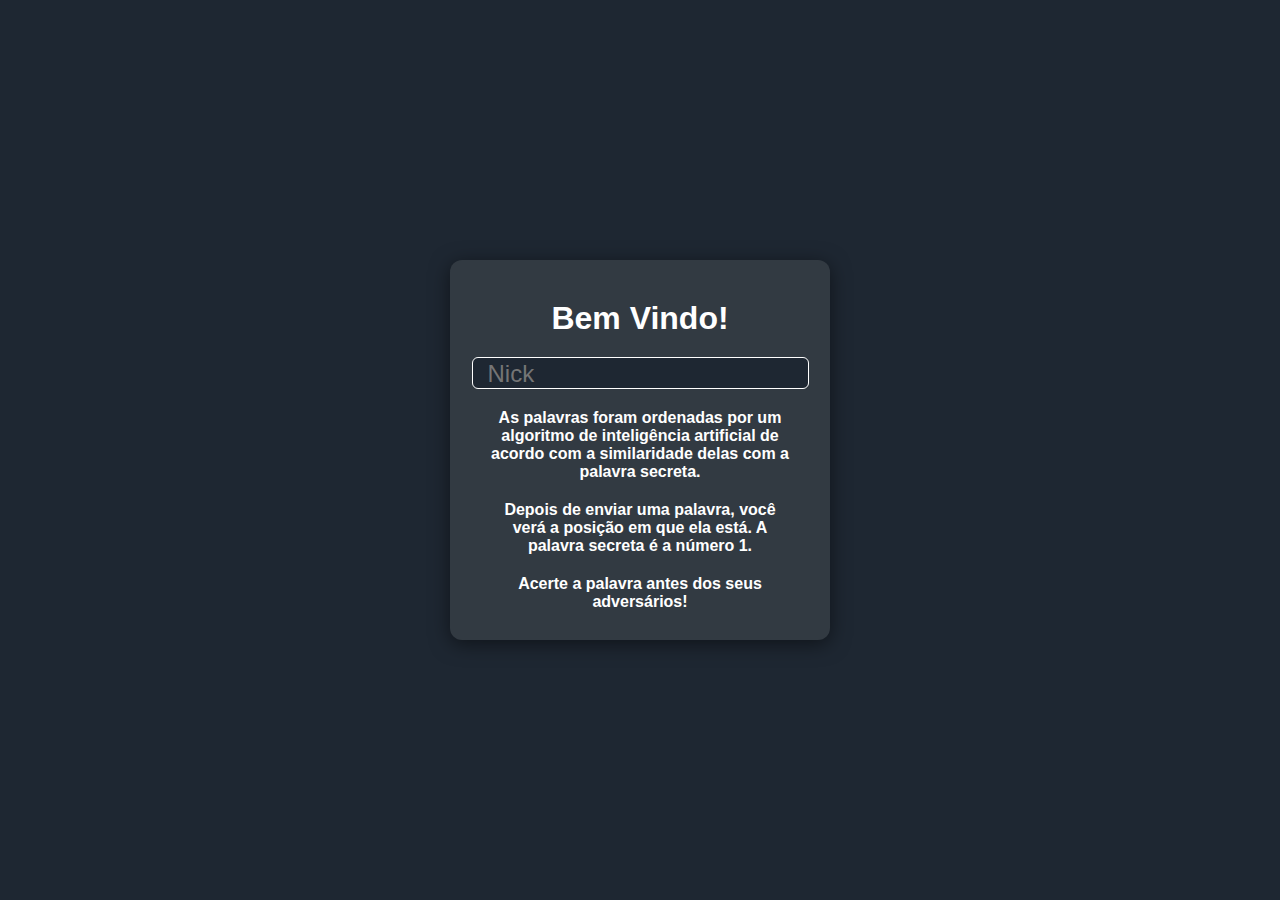
<file: frontend/pages/init.html>
<!DOCTYPE html>
<html lang="pt-BR">
<head>
  <meta charset="UTF-8">
  <title>Contratexto</title>
  <link rel="stylesheet" href="../assets/init/style.css">
</head>
<body>
  <div id="box">
    <h1 class="format">Bem Vindo!</h1>
    <input id="username_input" type="text" placeholder="Nick" autocomplete="off">
    
    <p class="format">As palavras foram ordenadas por um algoritmo de inteligência artificial de acordo com a similaridade delas com a palavra secreta.</p>
    <p class="format">Depois de enviar uma palavra, você verá a posição em que ela está. A palavra secreta é a número 1.</p>
    <p class="format">Acerte a palavra antes dos seus adversários!</p>
  </div>

  <script src="../assets/init/script.js"></script>
</body>
</html>
</file>
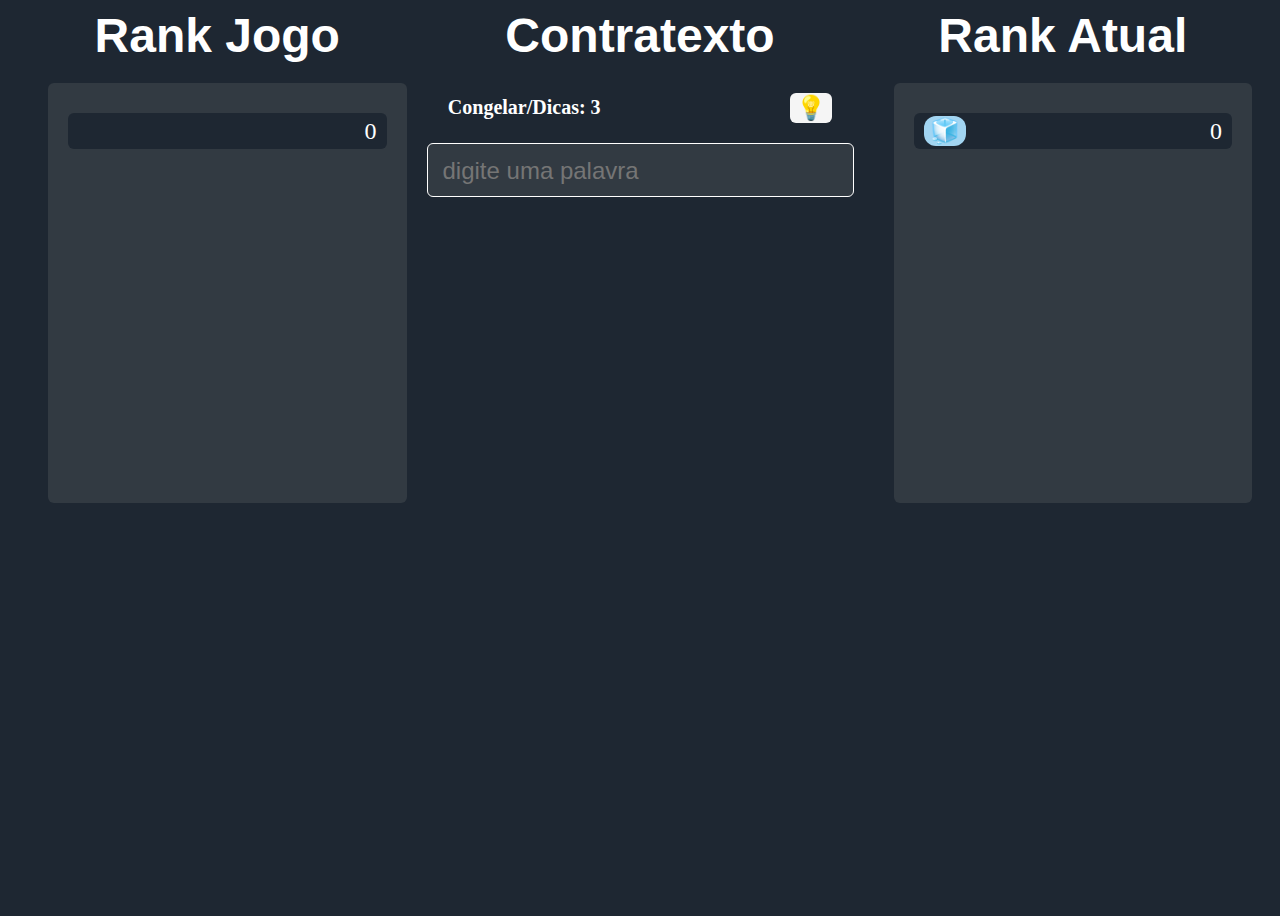
<file: frontend/pages/main.html>
<!doctype html>

<html lang="pt-BR">
<head>
    <title>Contratexto</title>
    <link rel="stylesheet" href="../assets/main/style.css">
</head>
<body>
    <div class="column">
        <h1 class="titles">Rank Jogo</h1>
        <ol id="game_rank" class="rank"></ol>
    </div>
    <div class="column" id="div_guesses">
        <h1 class="titles">Contratexto</h1>
        <div id="mid_column">
            <h1 id="show_hints" class="skills">Congelar/Dicas: 5</h1>
            <button id="hint_button" class="hint">💡</button>
        </div>
        <input type="text" id="word_input" placeholder="digite uma palavra" autocomplete="off"/>

        <ol id="guesses">
        </ol>
    </div>
    <div class="column">
        <h1 class="titles">Rank Atual</h1>
        <ol id="actual_rank" class="rank"></ol>
    </div>
    <script type="module" src="../assets/main/script.js"></script>
</body>
</html>
</file>
<file: frontend/assets/init/style.css>
body {
    background-color: #1e2732;
    display: flex;
    align-items: center;   
    justify-content: center;
    height: 100vh;
    margin: 0;
}

.format {
    color: #fff;
    text-align: center;
    font-family: 'Poppins', sans-serif;
    font-weight: 700;
    margin: 0 0 20px 0 ;
}

#box {
    background-color: #323a42;
    padding: 40px;
    border-radius: 12px;
    box-shadow: 0 4px 20px rgba(0,0,0,0.5);
    display: flex;
    height: 300px;
    width: 300px;
    flex-direction: column;
    align-items: center;    
}

#username_input {
  color: #ffff;
  width: fit-content;
  border-style: solid;
  border-radius: 6px;
  border: 1px solid #fff;
  font-size: 24px;
  background-color: #1e2732;
  padding: 2px 10px 0 15px ;
  margin-bottom: 20px;
}
</file>
<file: frontend/assets/main/style.css>
/* Fundo escuro geral e fonte clara */
body {
  background-color: #1e2732;
  display: flex;
  flex-direction: row;
  align-items: center;
}

ol {
  list-style: none;
  margin: 0;        
  padding: 0;       
}

#div_guesses {
  align-items: center;
  display: flex;
  flex-direction: column;

}

#word_input {
  color: #ffff;
  height: 50px;
  width: 400px;
  border-style: solid;
  border-radius: 6px;
  border: 1px solid #ffff;
  font-size: 24px;
  background-color: #323a42;
  padding: 2px 10px 0 15px ;
}

.rank {
  margin: 20px;
  margin-left: 40px;
  background-color: #323a42;
  border-radius: 6px;
  border-style: 6px;
  padding-top: 10px;
  padding-bottom: 10px;
  min-height: 400px;
  font-size: 12px;
}

.column {
  justify-content: flex-start;
  height: 100vh;
  margin: 0;
  flex:1 ;
  font-size: 24px;
  color: #1e2732;
}

.titles {
  color: #fff;
  text-align: center;
  font-family: 'Poppins', sans-serif;
  font-weight: 700;
  margin: 0 0 20px 0 ;
}


.guess{
  position: relative;
  display: flex;
  margin: 20px; 
  height: 36px;
  width: 400px;
  border-radius: 6px;
  padding: 8px 10px 0 20px;
  background-color: #323a42;
  justify-content: space-between;
  overflow: hidden;
  color: #fff;
}

.percent {
  position: absolute;
  top: 0;
  left: 0;
  border-radius: 6px;
  height: 100%;
  width: 395px;
  background-color: #00ba7c;
  z-index:0;
}

.position {
  position: relative;
  display: flex;
  justify-content: space-between;
  align-items: center;
  height: 36px;                              
  border-radius: 6px;
  padding: 0px 10px 0px 10px;   
  background-color: #1e2732; 
  margin: 20px;
  color:#ffff ;
  font-size: 20px;
}

.front_word {
  position: relative;
  font-size: 24px;
  z-index: 1;
}

.warning  {
  position: relative;
  display: flex;               
  height: 36px;              
  width: 400px;                
  padding: 8px 10px 0 10px;   
  margin: 20px;
  color:#ffff;
  font-size: 20px;
}

button.freeze_button {
  position: relative;
  font-size: 24px;
  z-index: 1;
  background-color: #a2d5f2 ;
  border: none;
  border-radius: 12px;
  cursor: pointer;
}

button.freeze_button:hover {
    transform: scale(1.10);
    box-shadow: 0 6px 10px rgba(0,0,0,0.5);
}

button.freeze_button.pressed {
  background-color: #5c91b0;
}

button.freeze_button:active {
    transform: scale(0.95); /* botão “afunda” ao clicar */
    box-shadow: 0 2px 4px rgba(0,0,0,0.5); /* sombra menor para efeito de pressão */
}

.div_button{
  display: flex;
  gap: 10px;
}

#mid_column {
  display: flex;
  justify-content: space-between;
  align-items: center;
  width: 90%;
  margin-bottom: 10px;
}

.skills {
  font-size: 20px;
  color: #fff
}

button.hint {
  position: relative;
  font-size: 24px;
  z-index: 1;
  background-color: #F5F5F5 ;
  border: none;
  border-radius: 6px;
  cursor: pointer;
}

button.hint:hover {
    transform: scale(1.05);
    box-shadow: 0 6px 10px rgba(0,0,0,0.5);
}

button.hint:active {
    transform: scale(0.95); /* botão “afunda” ao clicar */
    box-shadow: 0 2px 4px rgba(0,0,0,0.5); /* sombra menor para efeito de pressão */
}
</file>
